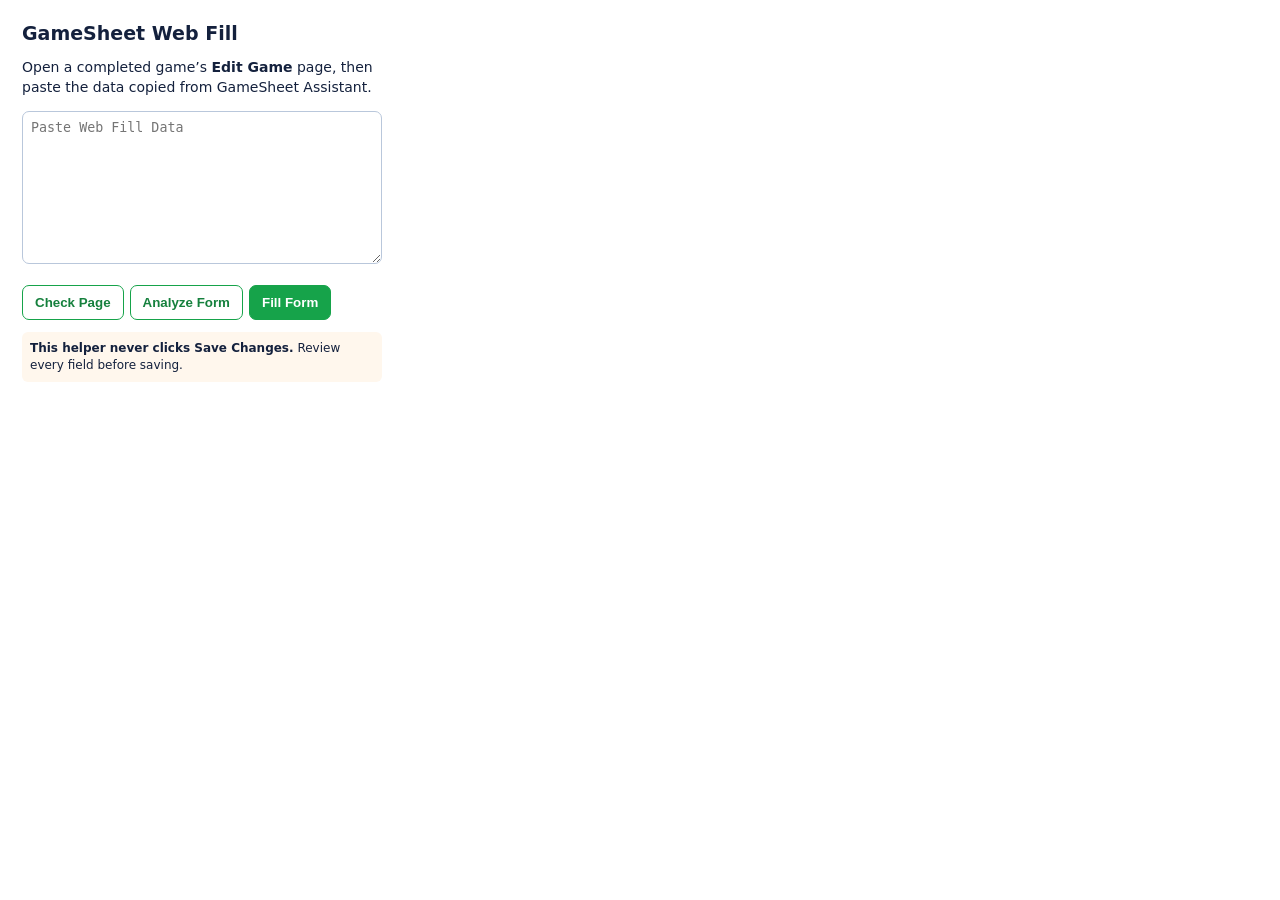
<file: gamesheet-web-helper/popup.html>
<!doctype html><html><head><meta charset="utf-8"><link rel="stylesheet" href="popup.css"></head><body>
<h1>GameSheet Web Fill <small id="helperVersion"></small></h1>
<p>Open a completed game’s <b>Edit Game</b> page, then paste the data copied from GameSheet Assistant.</p>
<textarea id="payload" rows="9" placeholder="Paste Web Fill Data"></textarea>
<div id="summary"></div><div id="error"></div>
<button id="inspect">Check Page</button><button id="analyze">Analyze Form</button><button id="fill">Fill Form</button>
<p class="warning"><b>This helper never clicks Save Changes.</b> Review every field before saving.</p>
<script src="popup.js"></script></body></html>
</file>
<file: gamesheet-web-helper/popup.css>
body{font:14px system-ui;width:360px;padding:14px;color:#14213d}h1{font-size:19px;margin:0 0 8px}p{line-height:1.4}textarea{box-sizing:border-box;width:100%;padding:8px;border:1px solid #b9c7db;border-radius:7px}button{margin:10px 6px 0 0;padding:9px 12px;border:1px solid #16a34a;border-radius:7px;background:white;color:#15803d;font-weight:700}#fill{background:#16a34a;color:white}#error{color:#b91c1c;margin-top:8px}.warning{font-size:12px;background:#fff7ed;padding:8px;border-radius:6px}ul{padding-left:18px}
</file>
